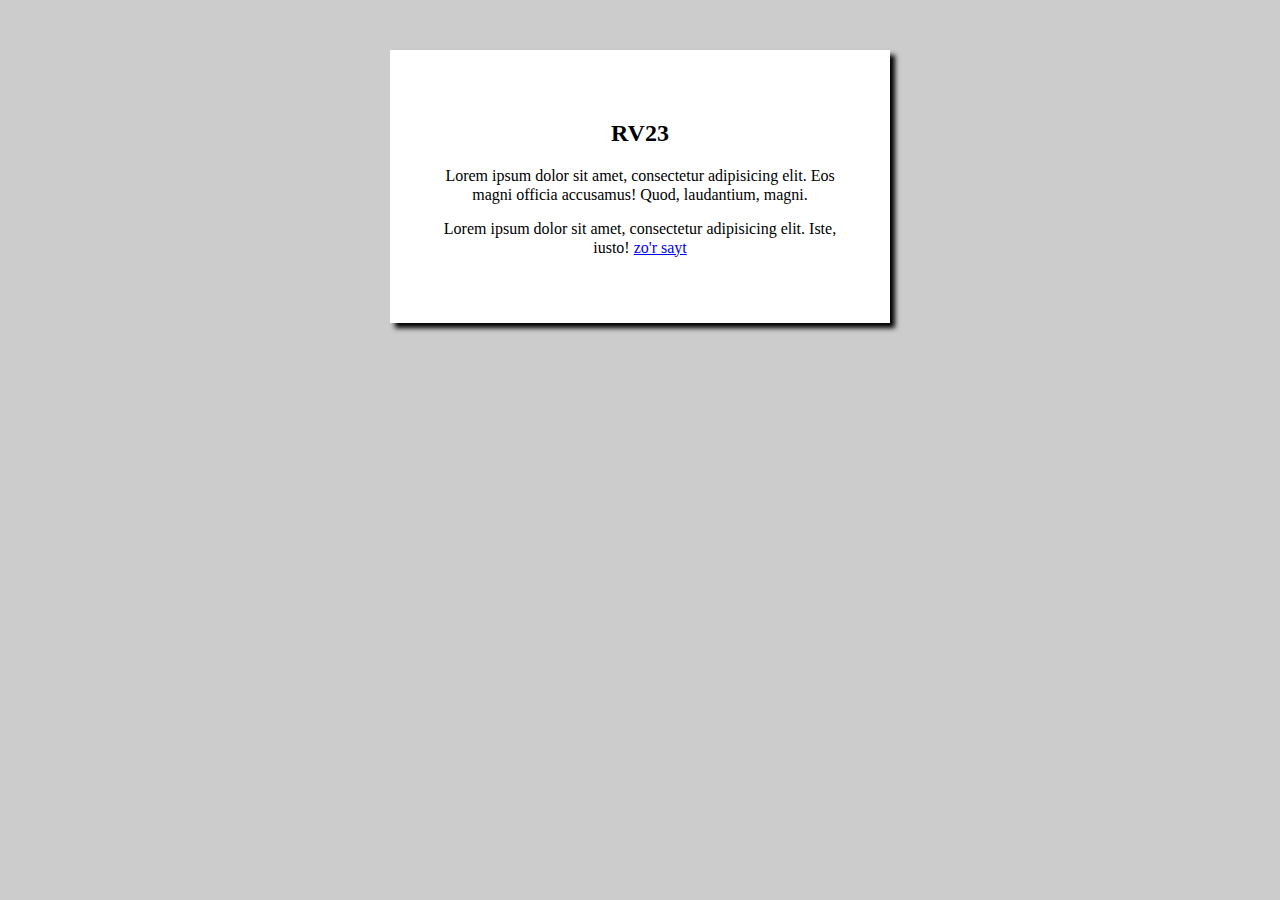
<file: index.html>
<!DOCTYPE html>
<html lang="en">
<head>
	<meta charset="UTF-8">
	<meta name="viewport" content="width=device-width, initial-scale=1.0">
	<meta http-equiv="X-UA-Compatible" content="ie=edge">
	<title>25-dars</title>
	<link href="https://fonts.googleapis.com/icon?family=Material+Icons" rel="stylesheet">	
	<link rel="stylesheet" href="https://cdnjs.cloudflare.com/ajax/libs/font-awesome/5.11.2/css/all.min.css">
	<link rel="stylesheet" href="css/normalize.css">
	<link rel="stylesheet" href="css/styles.css">
</head>
<body>
	<div class="contiener">
		<div class="box">
			<h2 class="rv23">RV23</h2>
			<p>Lorem ipsum dolor sit amet, consectetur adipisicing elit. Eos magni officia accusamus! Quod, laudantium, magni.</p>
			<p>Lorem ipsum dolor sit amet, consectetur adipisicing elit. Iste, iusto! <a href="app-landing-page-study/index.html">zo'r sayt</a></p>
		</div>
	</div>
	</body>
	</html>
</file>
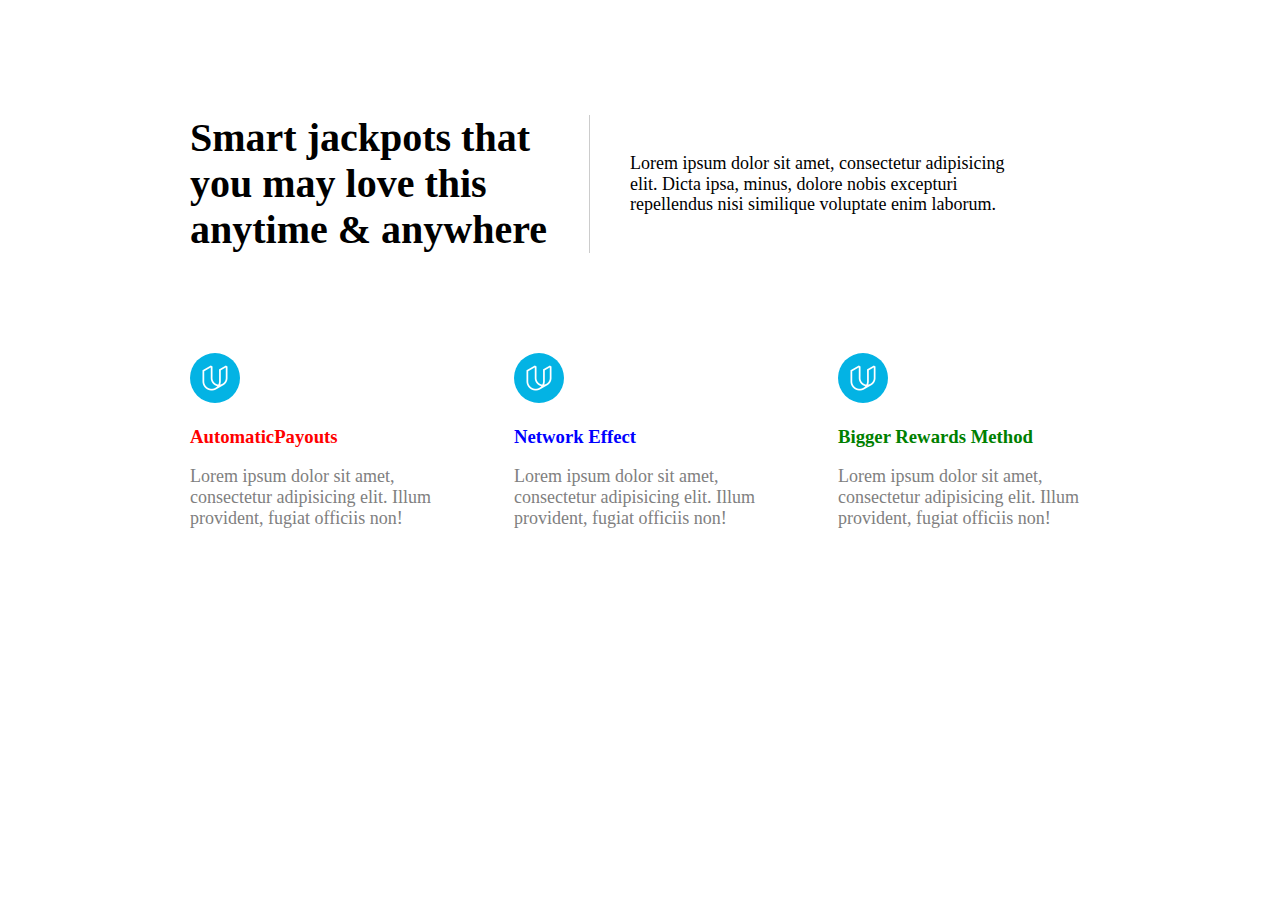
<file: app-landing-page-study/index.html>
<!DOCTYPE html>
<html lang="en">
<head>
	<meta charset="UTF-8">
	<meta name="viewport" content="width=device-width, initial-scale=1">
	<title>App Landing Page</title>
	<link rel="stylesheet" href="css/normalize.css">
	<link rel="stylesheet" href="css/styles.css">
</head>
<body>
	<div class="container">
		<div class="box">
			<div class="header">
					<h3>Smart jackpots that you may  love this anytime & anywhere</h3>
					<p>	Lorem ipsum dolor sit amet, consectetur adipisicing elit. Dicta ipsa, minus, dolore nobis excepturi repellendus nisi similique voluptate enim laborum.</p>
			</div> <!-- header -->
			<div class="linksbox">
				<div class="linksbox__link">
					<a href="#">
						<img src="img/udacity.jpg"/ width="50" alt="rasm">
						<h3 class="red">AutomaticPayouts</h3>
						<p class="linksbox__title">	Lorem ipsum dolor sit amet, consectetur adipisicing elit. Illum provident, fugiat officiis non!</p>
					</a>
				</div>
				<div class="linksbox__link">
					<a href="#">
						<img src="img/udacity.jpg"/ width="50" alt="rasm">
						<h3 class="blue">Network Effect</h3>
						<p class="linksbox__title">	Lorem ipsum dolor sit amet, consectetur adipisicing elit. Illum provident, fugiat officiis non!</p>
					</a>
				</div>
				<div class="linksbox__link">
					<a href="#">
						<img src="img/udacity.jpg"/ width="50" alt="rasm">
						<h3 class="green">Bigger Rewards Method</h3>
						<p class="linksbox__title">	Lorem ipsum dolor sit amet, consectetur adipisicing elit. Illum provident, fugiat officiis non!</p>
					</a>
				</div>
			</div> <!-- linksbox -->
		</div> <!-- box -->
	</div> <!-- container -->
</body>
</html>
</file>
<file: css/styles.css>
html {
	box-sizing: border-box;
}
*,
*::before,
*::after {
	box-sizing: inherit;
}
body {
	background-color: #ccc;
}
.box {
	background-color: #fff;
	width: 500px;
	padding: 50px;
	box-shadow: 5px 5px  5px;
	margin: 50px auto;

}
.rv23 {
	text-align: center;
}
.box p {
	text-align: center;
}
</file>
<file: app-landing-page-study/css/styles.css>
html {
	box-sizing: border-box;
}
*,
*::before,
*::after {
	box-sizing: inherit;
}
body {
	padding: 0;
	margin: 0;
}
.container {
	width: 1170px;
	/*background-color: #444;*/
	margin: 50px auto;

}
.box {
	width: 900px;	
	/*padding: 30px;*/
	/*background-color: #999;*/
	margin: 10px auto;
}
.header {
	display: flex;
	align-items: center;
	padding: 25px 0;
	margin-bottom: 35px;
	margin-left: 0;
	margin-right: 15px;

}
.header h3 {
	width: 400px;
	font-size: 40px;
	padding-left: 0;
	margin-left: 0;
	border-right: 1px solid #ccc;
}
.header p {
	width: 420px;
	font-size: 18px;
	padding-left: 40px;
}
.linksbox {
	display: flex;
	justify-content: space-between;
}
.linksbox__link {
	width: 28%;
}
.linksbox__link img {
	border-radius: 50%;
}
.linksbox__link a {
	text-decoration: none;
}
.red {
	color: red;
}
.blue {
	color: blue;
}
.green {
	color: green;
}
.linksbox__title {
	color: gray;
	font-size: 18px;
}
</file>
